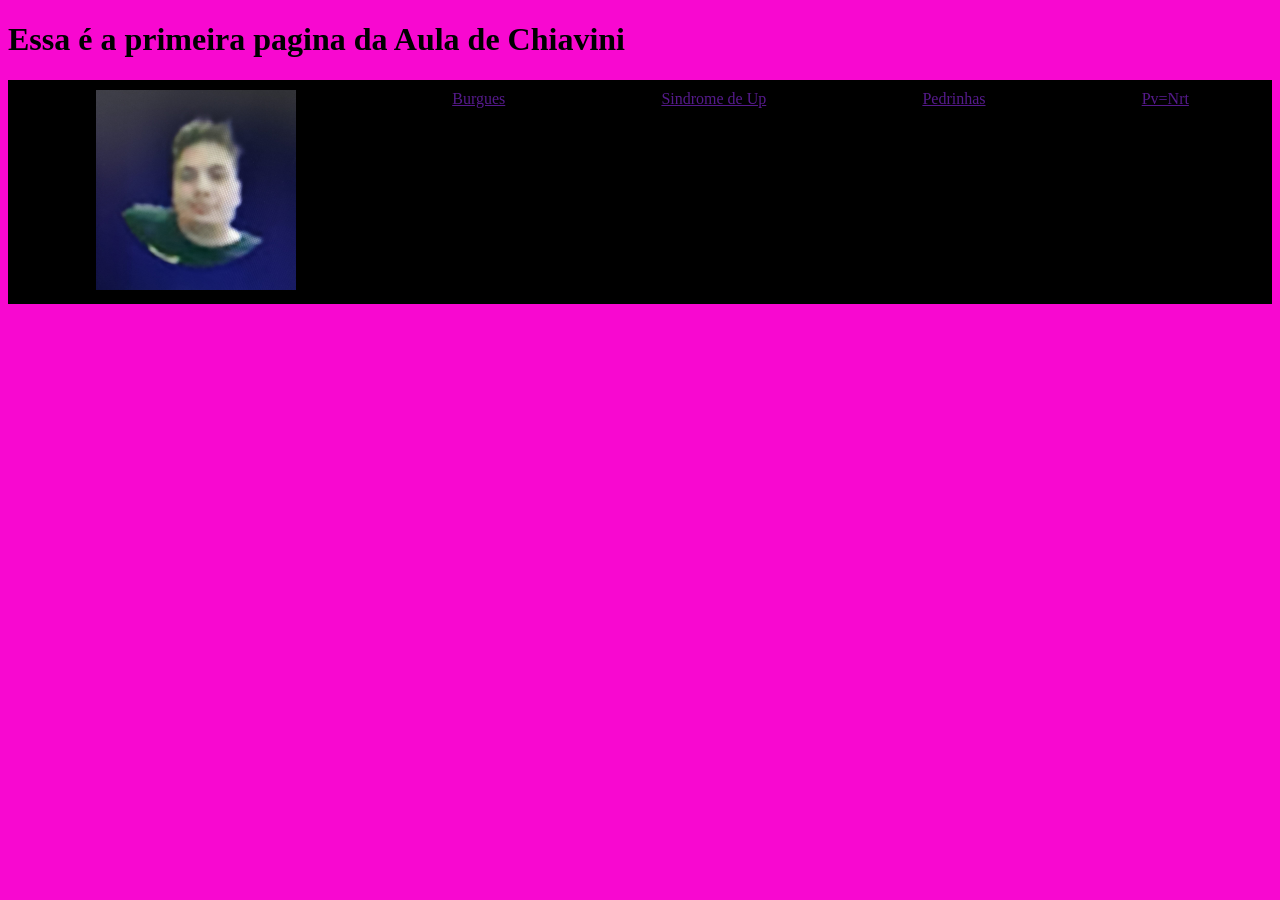
<file: Aula do chiavini/Index.html>
<!DOCTYPE html>
<html lang="en">
<head>
    <meta charset="UTF-8">
    <meta name="viewport" content="width=device-width, initial-scale=1.0">
    <title>Aula de Chiavini</title>
    <link rel="stylesheet" href="style.css">
</head>
<body>
    <h1>Essa é a primeira pagina da Aula de Chiavini</h1>
<div class="cabecalho">
    <a href="Pagina 2.html" class="opções" ><img src="Chiavini 144p.jpeg" alt="" style="height: 200px;" width="200px"></a>
    <a href="" class="opções" >Burgues</a>
    <a href="" class="opções">Sindrome de Up</a>
    <a href="" class="opções">Pedrinhas</a>
    <a href="" class="opções">Pv=Nrt</a>
</div>    


</body>
</html>
</file>
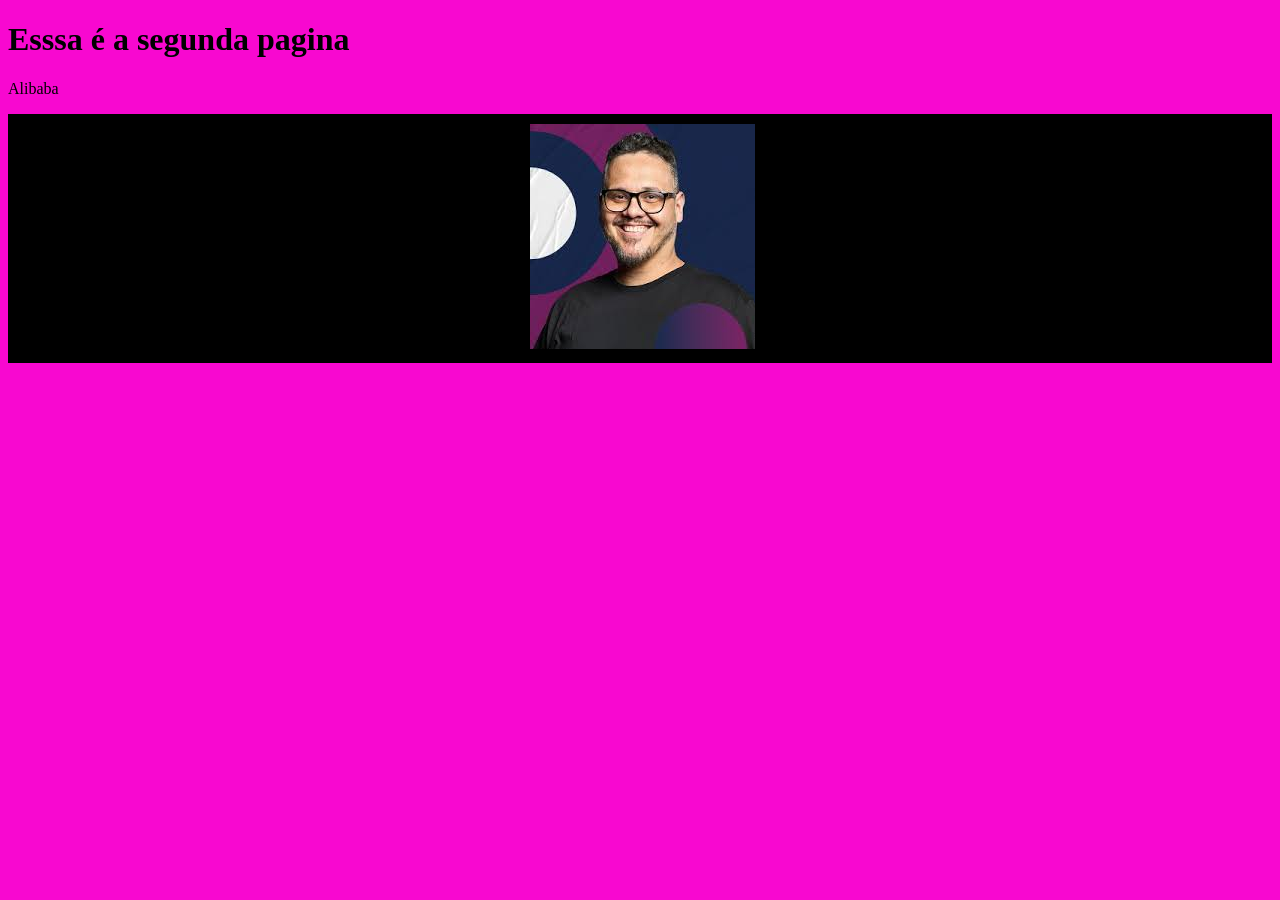
<file: Aula do chiavini/Pagina 2.html>
<!DOCTYPE html>
<html lang="en">
<head>
    <meta charset="UTF-8">
    <meta name="viewport" content="width=device-width, initial-scale=1.0">
    <title>Segunda pagina da aula de Chiavini</title>
    <link rel="stylesheet" href="style.css">
</head>
<body>
  <h1>Esssa é a segunda pagina</h1>
  <p>Alibaba</p>

  <div class="cabecalho">
  <a href="Index.html" class="link"><img src="Gustavo.dev.jfif" alt=""></a>
  </div>
</body>
</html>
</file>
<file: Aula do chiavini/style.css>
body{
    background-color: #f808d0;
    
}

.cabecalho{
    background-color: black;
    padding-right: 5px;
    padding-left: 10px;
    padding-top: 10px;
    padding-bottom: 10px;
    display: flex;
    justify-content: space-around;
}
</file>
